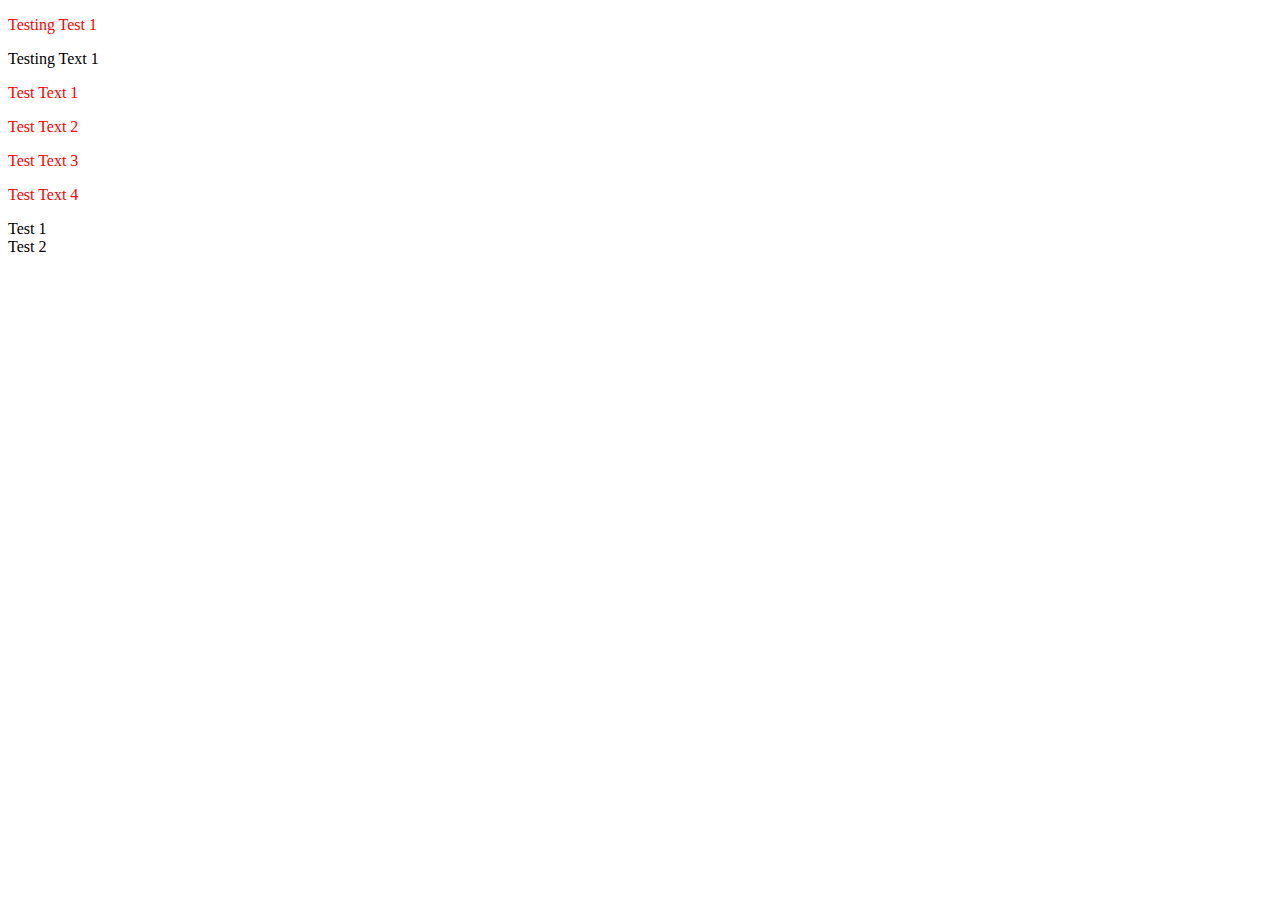
<file: Pictures/Title.html>
<!DOCTYPE html>
<!-- saved from url=(0054)file:///C:/Users/Lavester/Desktop/HTML%205/Index3.HTML -->
<html><head><meta http-equiv="Content-Type" content="text/html; charset=UTF-8">
    
    <title>Title</title>
    <meta name="viewport" content="width=device-width, initial-scale=1.0">
    <meta http-equiv="X-UA-Compatible" content="ie=edge">
    <style>
        p{
            color:red
        }

    </style>
</head>

<body>
    <p>Testing Test 1</p>
    <div>Testing Text 1</div>
<p>Test Text 1</p>
<p>Test Text 2</p>
<p>Test Text 3</p>
<p>Test Text 4</p>
<div>
    <div>Test 1</div>
    <div>Test 2</div>
</div>




</body></html>
</file>
